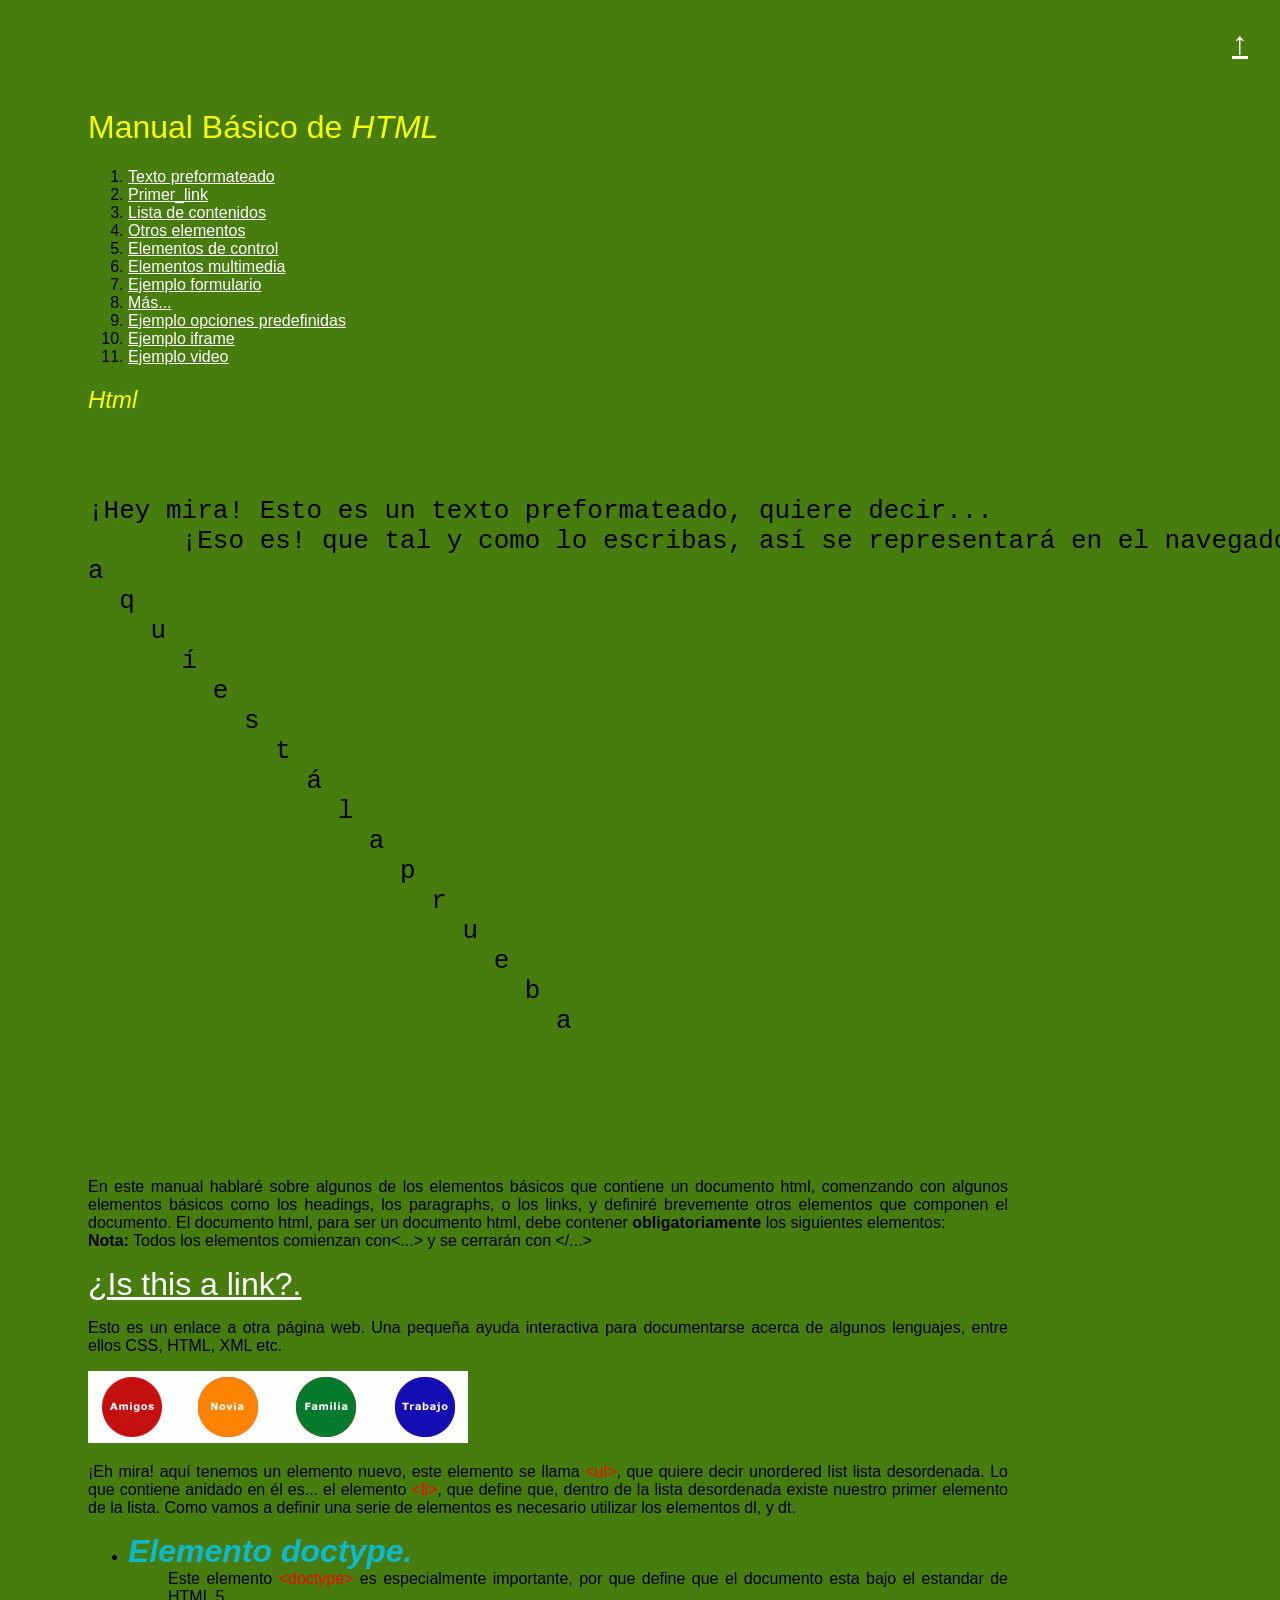
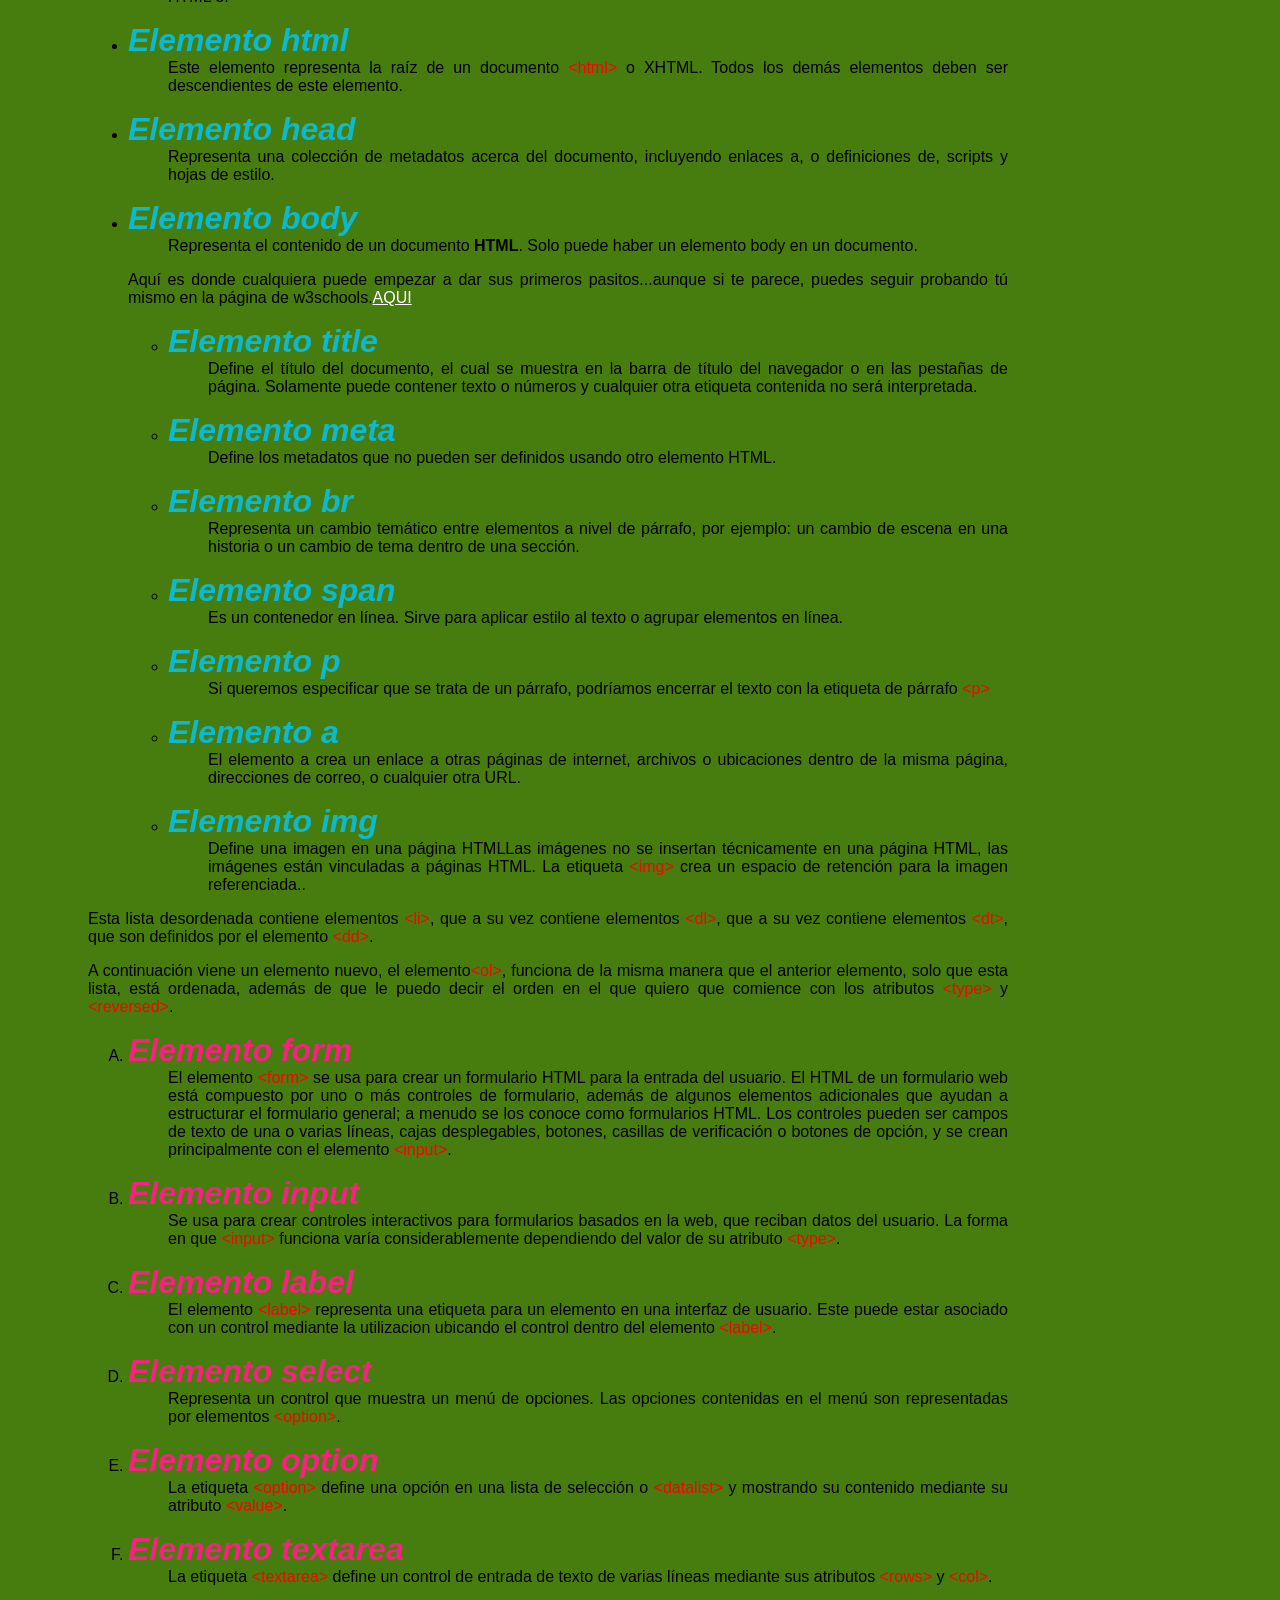
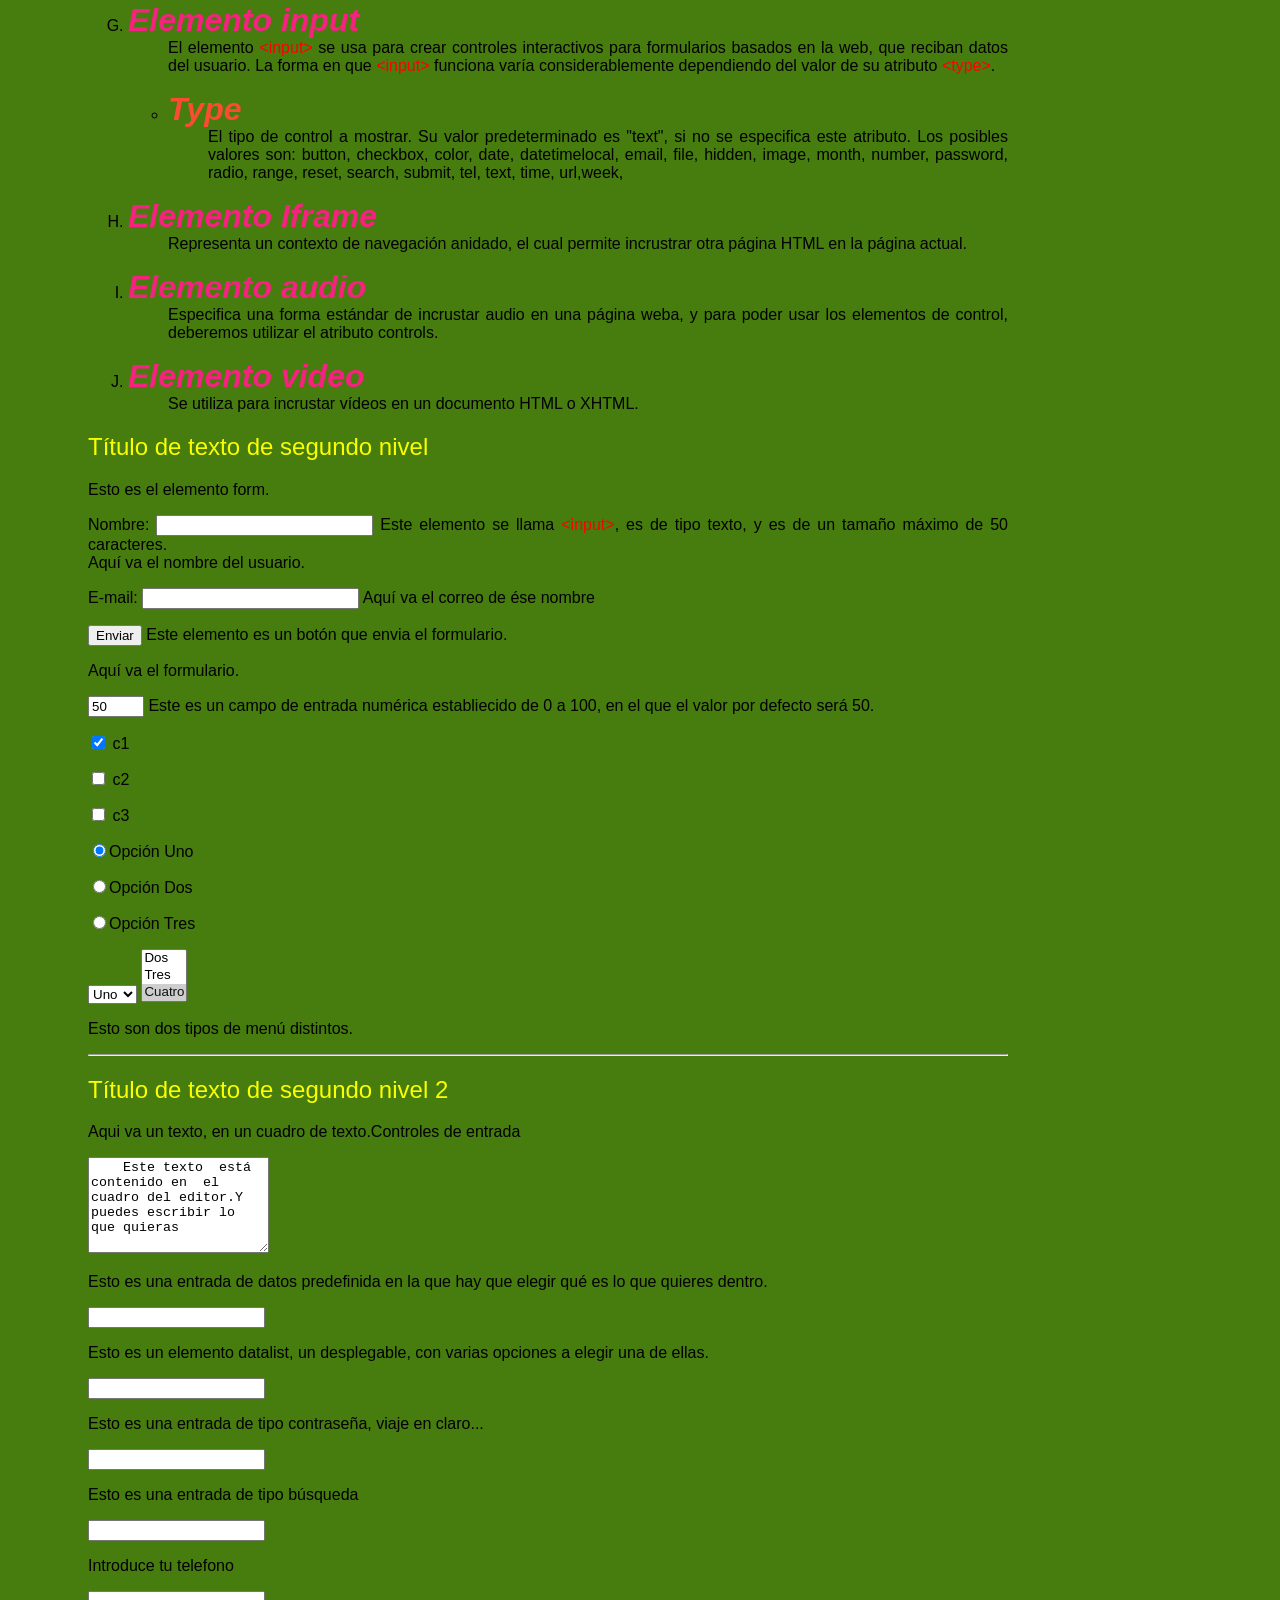
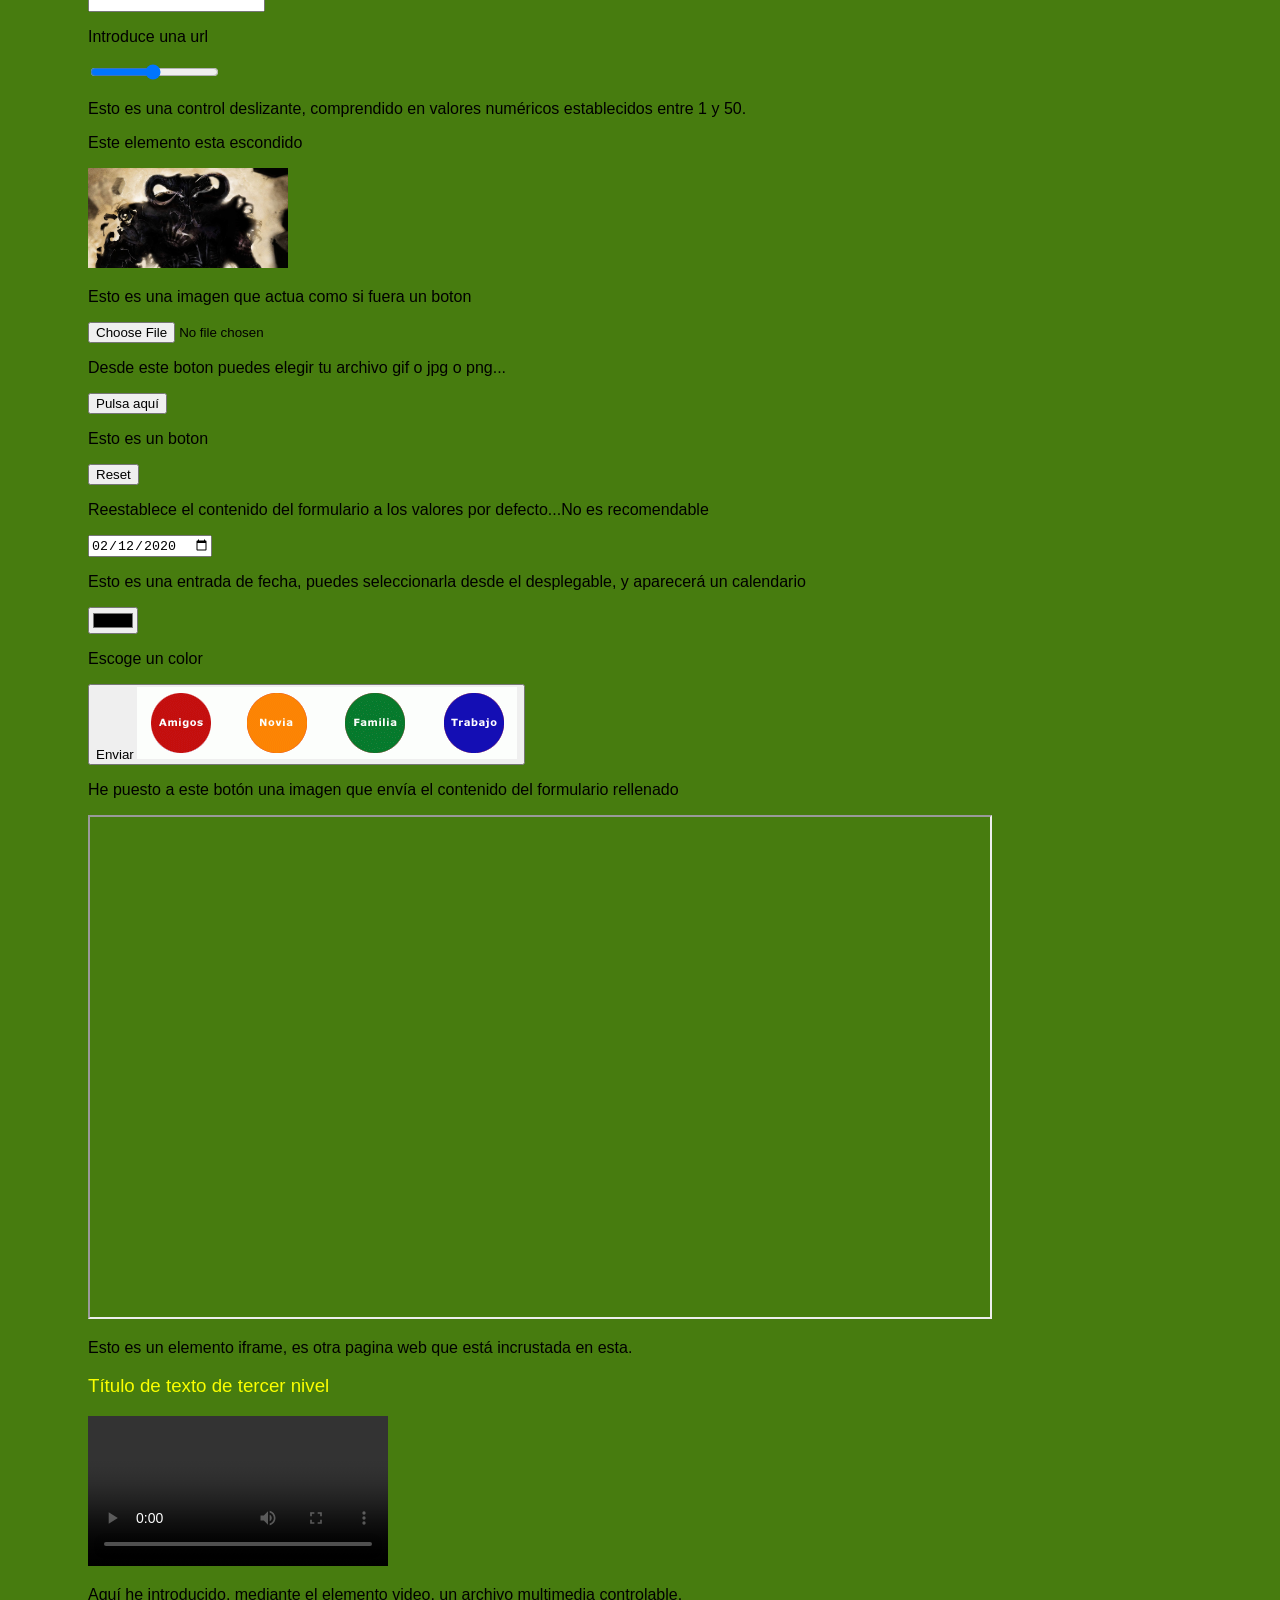
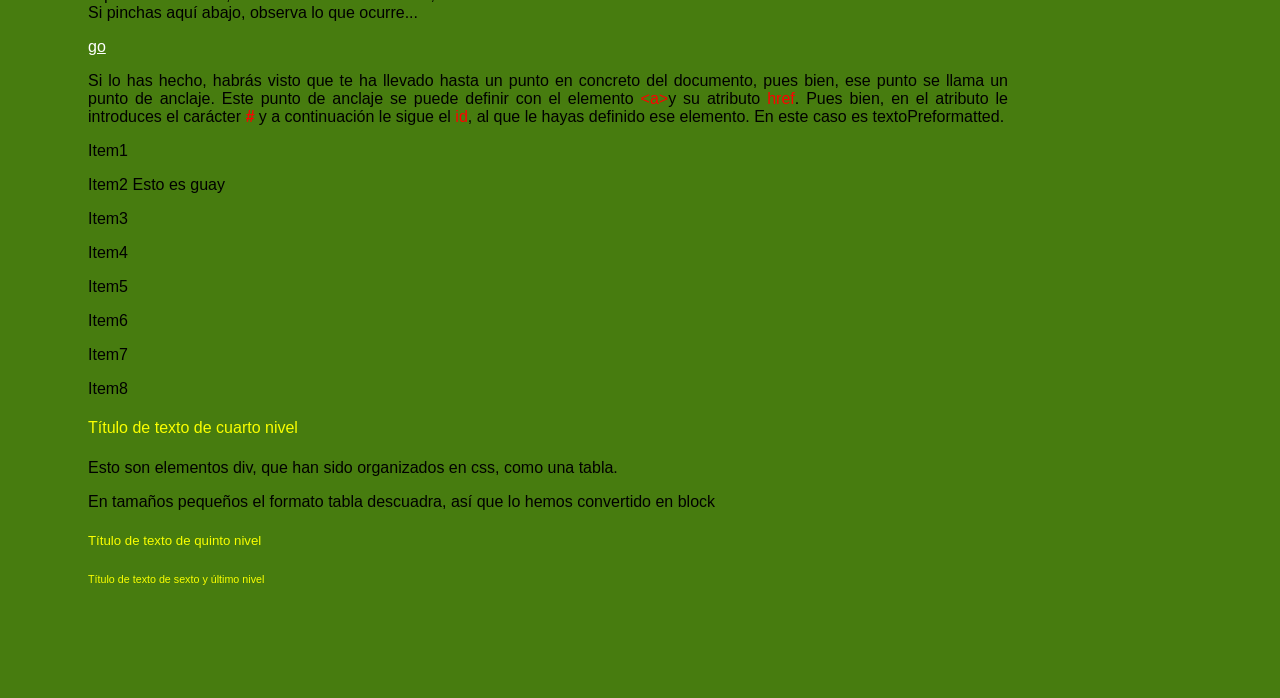
<file: index.html>
<!DOCTYPE html>
<html lang="es">
<!--Esto es un comentario en Html-->
<!--Y aquí comienza el encabezado-->

<head>
  <meta charset="utf-8">
  <!--Codificación-->
  <meta name="author" content="David Callén Peruga">
  <link type="text/css" rel=" stylesheet " href="pruebaManualCss.css">
  <!-- meta responsiva -->
  <meta content="width=device-width, initial-scale=1, maximum-scale=1" name="viewport" />
  <!--Esto es el enlace al Css correspondiente a este html.-->
  <title>Manual HTML</title>
</head>
<!--...y aquí termina;)-->
<!--Aquí comienza el cuerpo-->

<body>
  <!--<div class="map">
   <ul>
    <li id="p1"><a href="#HTML">1. HTML</a>

    </li><li id="p2"><a href="#colors">2. Añadir color</a>

    </li><li id="p3"><a href="#fonts">3. Añadir tipo de letra</a>

    </li><li id="p4"><a href="#navbar">4. Barra de navegación</a>

    </li><li id="p10"><a href="#links">5. Dar estilo a los enlaces</a>

    </li><li id="p6"><a href="#rule">6. Línea horizontal</a>

    </li><li id="p9"><a href="#external">7. CSS externa</a>

    </li><li id="p5"><a href="#reading">Más información</a>
   </li></ul>
 </div>-->
  <h1>Manual Básico de <em>HTML</em></h1>
  <nav id="tabla_contenido">
    <div>
      <ol>
        <li>
          <a href="#textoPreformatted">Texto preformateado</a>
        </li>
        <li>
          <a href="#Primer_link">Primer_link</a>
        </li>
        <li>
          <a href="#Encabezado">Lista de contenidos</a>
        </li>
        <li>
          <a href="#contenido">Otros elementos</a>
        </li>
        <li>
          <a href="#formulario_def">Elementos de control</a>
        </li>
        <li>
          <a href="#Multimedia">Elementos multimedia</a>
        </li>
        <li>
          <a href="#ejemplo">Ejemplo formulario</a>
        </li>
        <li>
          <a href="#ejemplo_text_area">Más...</a>
        </li>
        <li>
        <a href="#sexos">Ejemplo opciones predefinidas</a>
       </li>
       <li>
         <a href="#ejemplo_iframe">Ejemplo iframe</a>
       </li>
       <li>
         <a href="#ejemplo_video">Ejemplo video</a>
       </li>
      </ol>
    </div>
  </nav>
  <!--Este es el primer título del cuerpo, no confundir con el elemento title-->
  <h2><em>Html</em></h2>
  <pre id="textoPreformatted">
    <p>¡Hey mira! Esto es un texto preformateado, quiere decir...
      ¡Eso es! que tal y como lo escribas, así se representará en el navegador.
a
  q
    u
      í
        e
          s
            t
              á
                l
                  a
                    p
                      r
                        u
                          e
                            b
                              a
    </p>
  </pre>
  <p>
    <!--Ey, mira! este es el primer párrafo :)-->
    En este manual hablaré sobre algunos de los elementos básicos que contiene un documento html, comenzando con algunos elementos básicos
    como los headings, los paragraphs, o los links, y definiré brevemente otros elementos que componen el documento. El documento html, para
    ser un documento html, debe contener <strong>obligatoriamente</strong> los siguientes elementos:<br>
    <strong>Nota:</strong> Todos los elementos comienzan con&lt;...&gt; y se cerrarán con &lt;/...&gt;
    <!--He introducido los span para poder representar las etiquetas.-->
  </p>
  <a href="https://www.w3schools.com" id="Primer_link">¿Is this a link?.</a>
  <!--Este es el enlace en el que me he apoyado para reforzar este manual, a parte de los pdf compartidos.-->
  <p> Esto es un enlace a otra página web. Una pequeña ayuda interactiva para documentarse acerca de algunos
    lenguajes, entre ellos CSS, HTML, XML etc.</p>
  <img src="circulos.gif" alt="Círculos de colores">
  <p>
    ¡Eh mira! aquí tenemos un elemento nuevo, este elemento se llama <span>&lt;ul&gt;</span>, que quiere decir unordered list lista desordenada.
    Lo que contiene anidado en él es... el elemento <span>&lt;li&gt;</span>, que define que, dentro de la lista desordenada
    existe nuestro primer elemento de la lista. Como vamos a definir una serie de elementos es necesario utilizar los elementos dl, y dt.
  </p>
  <!--Aquí tenemos una imagen, que bien podemos obtenerla de internet, o también podemos importarla de nuestro src y si no quieres hacer todo
  el path desde tu C:/o D:/ puedes coger ése archivo png, pnej,jpg,jpeg o gif a tu carpeta de trabajo "workspace".-->
  <ul id="Encabezado">
    <!--Ya has llegado a esta "maravillosa" parte del documento.-->
    <li class="ul_li">
      <dl class="ul_li_dl">
        <dt class="ul_li_dl_dt">
          Elemento doctype.
        </dt>
        <dd>Este elemento <span>&lt;doctype&gt;</span> es especialmente importante, por que define que el documento esta bajo el estandar de HTML 5.</dd>
      </dl>
    </li>
    <li class="ul_li">
      <dl class="ul_li_dl">
        <dt class="ul_li_dl_dt">
          Elemento html
        </dt>
        <dd>
          Este elemento representa la raíz de un documento <span>&lt;html&gt;</span> o XHTML. Todos los demás elementos deben ser descendientes de
          este elemento.
        </dd>
      </dl>
    </li>
    <li class="ul_li">
      <dl class="ul_li_dl">
        <dt class="ul_li_dl_dt">
          Elemento head
        </dt>
        <dd>
          Representa una colección de metadatos acerca del documento, incluyendo enlaces a, o definiciones de, scripts y hojas de estilo.
        </dd>
      </dl>
    </li>
    <li class="ul_li">
      <dl class="ul_li_dl">
        <dt class="ul_li_dl_dt">
          Elemento body
        </dt>
        <dd>
          Representa el contenido de un documento <strong>HTML</strong>. Solo puede haber un elemento body en un documento.
        </dd>
      </dl>
    </li>
    <p>Aquí es donde cualquiera puede empezar a dar sus primeros pasitos...aunque si te parece, puedes seguir probando tú mismo en la página
      de w3schools.<a href="https://www.w3schools.com" title="w3schools">AQUI</a></p>
    <ul id="contenido">
      <li class="ul_li">
        <dl class="ul_li_dl">
          <dt class="ul_li_dl_dt">
            Elemento title
          </dt>
          <dd>Define el título del documento, el cual se muestra en la barra de título del navegador o en las pestañas de página. Solamente
            puede contener texto o números y cualquier otra etiqueta contenida no será interpretada.</dd>
        </dl>
      </li>
      <li class="ul_li">
        <dl class="ul_li_dl">
          <dt class="ul_li_dl_dt">
            Elemento meta
          </dt>
          <dd>Define los metadatos que no pueden ser definidos usando otro elemento HTML.</dd>
        </dl>
      </li>
      <li class="ul_li">
        <dl class="ul_li_dl">
          <dt class="ul_li_dl_dt">
            Elemento br
          </dt>
          <dd>Representa un cambio temático entre elementos a nivel de párrafo, por ejemplo: un cambio de escena en una historia o un cambio
            de tema dentro de una sección.</dd>
        </dl>
      </li>
      <li class="ul_li">
        <dl class="ul_li_dl">
          <dt class="ul_li_dl_dt">
            Elemento span
          </dt>
          <dd>Es un contenedor en línea. Sirve para aplicar estilo al texto o agrupar elementos en línea.</dd>
        </dl>
      </li>
      <li class="ul_li">
        <dl class="ul_li_dl">
          <dt class="ul_li_dl_dt">
            Elemento p
          </dt>
          <dd>Si queremos especificar que se trata de un párrafo, podríamos encerrar el texto con la etiqueta de párrafo <span>&lt;p&gt;</span>
          </dd>
        </dl>
      </li>
      <li class="ul_li">
        <dl class="ul_li_dl">
          <dt class="ul_li_dl_dt">
            Elemento a
          </dt>
          <dd>El elemento a crea un enlace a otras páginas de internet, archivos o ubicaciones dentro de la misma página, direcciones de correo,
            o cualquier otra URL.</dd>
        </dl>
      </li>
      <li class="ul_li">
        <dl class="ul_li_dl">
          <dt class="ul_li_dl_dt">
            Elemento img
          </dt>
          <dd>Define una imagen en una página HTMLLas imágenes no se insertan técnicamente en una página HTML, las imágenes están vinculadas a
            páginas HTML. La etiqueta <span>&lt;img&gt;</span> crea un espacio de retención para la imagen referenciada..</dd>
        </dl>
      </li>
    </ul>
  </ul>
  <p>
    Esta lista desordenada contiene elementos <span>&lt;li&gt;</span>, que a su vez contiene elementos <span> &lt;dl&gt;</span>, que a
    su vez contiene elementos <span>&lt;dt&gt;</span>, que son definidos por el elemento <span>&lt;dd&gt;</span>.
  </p>
  <p>A continuación viene un elemento nuevo, el elemento<span>&lt;ol&gt;</span>, funciona de la misma manera que el anterior elemento, solo que
    esta lista, está ordenada, además de que le puedo decir el orden en el que quiero que comience con los atributos <span>&lt;type&gt;</span>
    y <span>&lt;reversed&gt;</span>.</p>
  <ol type="A" id="formulario_def">
    <li class="ol_li">
      <dl class="ol_li_dl">
        <dt class="ol_li_dl_dt">
          Elemento form
        </dt>
        <dd>El elemento <span>&lt;form&gt;</span> se usa para crear un formulario HTML para la entrada del usuario. El HTML de un formulario web
          está compuesto por uno o más controles de formulario, además de algunos elementos adicionales que ayudan a estructurar el formulario
          general; a menudo se los conoce como formularios HTML. Los controles pueden ser campos de texto de una o varias líneas, cajas desplegables,
          botones, casillas de verificación o botones de opción, y se crean principalmente con el elemento
          <span> &lt;input&gt;</span>.</dd>
      </dl>
    </li>
    <li class="ol_li">
      <dl class="ol_li_dl">
        <dt class="ol_li_dl_dt">
          Elemento input
        </dt>
        <dd>Se usa para crear controles interactivos para formularios basados en la web, que reciban datos del usuario. La forma en que
          <span>&lt;input&gt;</span> funciona varía considerablemente dependiendo del valor de su atributo <span>&lt;type&gt;</span>.</dd>
      </dl>
    </li>
    <li class="ol_li">
      <dl class="ol_li_dl">
        <dt class="ol_li_dl_dt">
          Elemento label
        </dt>
        <dd>El elemento <span>&lt;label&gt;</span> representa una etiqueta para un elemento en una interfaz de usuario. Este puede estar asociado
          con un control mediante la utilizacion ubicando el control dentro del elemento <span>&lt;label&gt;</span>. </dd>
      </dl>
    </li>
    <li class="ol_li">
      <dl class="ol_li_dl">
        <dt class="ol_li_dl_dt">
          Elemento select
        </dt>
        <dd>Representa un control que muestra un menú de opciones. Las opciones contenidas en el menú son representadas por elementos<span>
            &lt;option&gt;</span>.</dd>
      </dl>
    </li>
    <li class="ol_li">
      <dl class="ol_li_dl">
        <dt class="ol_li_dl_dt">
          Elemento option
        </dt>
        <dd>La etiqueta <span>&lt;option&gt;</span> define una opción en una lista de selección o <span>&lt;datalist&gt;</span> y mostrando su
          contenido mediante su atributo <span>&lt;value&gt;</span>.</dd>
      </dl>
    </li>
    <li class="ol_li">
      <dl class="ol_li_dl">
        <dt class="ol_li_dl_dt">
          Elemento textarea
        </dt>
        <dd>La etiqueta <span>&lt;textarea&gt;</span> define un control de entrada de texto de varias líneas mediante sus atributos <span>
            &lt;rows&gt;</span> y <span>&lt;col&gt;</span>.</dd>
      </dl>
    </li>
    <li class="ol_li">
      <dl class="ol_li_dl">
        <dt class="ol_li_dl_dt">
          Elemento input
        </dt>
        <dd>El elemento <span>&lt;input&gt;</span> se usa para crear controles interactivos para formularios basados en la web, que reciban
          datos del usuario. La forma en que <span>&lt;input&gt;</span> funciona varía considerablemente dependiendo del valor de su atributo
          <span>&lt;type&gt;</span>.</dd>
      </dl>
    </li>
    <ul>
      <li class="ol_ul_li">
        <dl class="ol_ul_li_dl">
          <dt class="ol_ul_li_dl_dt">
            Type
          </dt>
          <dd>El tipo de control a mostrar. Su valor predeterminado es "text", si no se especifica este atributo. Los posibles valores son:
            button, checkbox, color, date, datetimelocal, email, file, hidden, image, month, number, password, radio, range, reset, search,
            submit, tel, text, time, url,week,</dd>
        </dl>
      </li>
    </ul>
    <li class="ol_li" id="Multimedia">
      <dl class="ol_li_dl">
        <dt class="ol_li_dl_dt">
          Elemento Iframe
        </dt>
        <dd>Representa un contexto de navegación anidado, el cual permite incrustrar otra página HTML en la página actual.</dd>
      </dl>
    </li>
    <li class="ol_li">
      <dl class="ol_li_dl">
        <dt class="ol_li_dl_dt">
          Elemento audio
        </dt>
        <dd>Especifica una forma estándar de incrustar audio en una página weba, y para poder usar los elementos de control, deberemos
          utilizar el atributo controls.</dd>
      </dl>
    </li>
    <li class="ol_li">
      <dl class="ol_li_dl">
        <dt class="ol_li_dl_dt">
          Elemento video
        </dt>
        <dd>Se utiliza para incrustar vídeos en un documento HTML o XHTML.</dd>
      </dl>
    </li>
  </ol>
  <h2>Título de texto de segundo nivel</h2>
  <p> Esto es el elemento form.
    <form id="ejemplo" action="pruebaManual.html" ?Nombre=&Email="38758@iessierradeguara.com">
      <p>
        Nombre: <input type="text" name="nombre" value="" size="25" maxlength=50> Este elemento se llama <span>&lt;input&gt;</span>, es de
        tipo texto, y es de un tamaño máximo de 50 caracteres.<br> Aquí va el nombre del usuario.
        <!--Esto es un formulario que tiene atributos como text, que define que la entrada es de tipo texto,de tamaño
        por defecto 25 y de máximo de longitud de entrada de carácteres 50-->
      </p>
      <p>
        E-mail: <input type="text" name="Email" value="" size="25" maxlength="50"> Aquí va el correo de ése nombre
        <!--Esto es una entrada parecida a la anterior, solo que que ésta se llama email, y -->
      </p>
      <p>
        <input type="submit" name="Eniar" value="Enviar"> Este elemento es un botón que envia el formulario.
        <!--Esto es un formulario, en el que hay dos campos
        de entrada de tipo texto, y su respectivo botón de enviar formulario-->
      </p>
      <p>
        Aquí va el formulario.
      </p>
      <p>
        <input type="number" min="0" max="100" step="20" value="50" name="valor"> Este es un campo de entrada numérica establiecido de
        0 a 100, en el que el valor por defecto será 50.
      </p>
      <p>
        <input type="checkbox" name="c1" checked> c1
        <!--Aquí se establece una casilla de verificación que por defecto, al comienzo está
        marcado-->
      </p>
      <p>
        <input type="checkbox" name="c2"> c2
      </p>
      <p>
        <input type="checkbox" name="c3"> c3
      </p>
      <p>
        <input type="radio" name="radio" value="uno" checked>Opción Uno
        <!--Esto es parecido a la anterior casilla, solo que en estas sólo puedes
        marcar una de las que aparecen aquí.-->
      </p>
      <p>
        <input type="radio" name="radio" value="dos">Opción Dos
      </p>
      <p>
        <input type="radio" name="radio" value="tres">Opción Tres
      </p>
      <select name="Menú">
        <option value="uno">Uno</option>
        <option value="dos">Dos</option>
        <option value="tres">Tres</option>
      </select>
      <select name="menum" size="3" multiple>
        <option value="uno">Uno</option>
        <option value="dos">Dos</option>
        <option value="tres">Tres</option>
        <option selected value="cuatro">Cuatro</option>
        <option value="cinco">Cinco</option>
      </select>
      <p>Esto son dos tipos de menú distintos.</p>
    </form>
    <hr>
  </p>
  <h2>
    Título de texto de segundo nivel 2
  </h2>
  <p>
    Aqui va un texto, en un cuadro de texto.Controles de entrada
  </p>
  <textarea id="ejemplo_text_area" name="texto_largo" rows="6" cols="20">
    Este texto  está  contenido en  el cuadro del editor.Y puedes escribir lo que quieras
  </textarea>
  <p>
    Esto es una entrada de datos predefinida en la que hay que elegir qué es lo que quieres dentro.
  </p>
  <input id="sexos" name="sexo" list="sexos">
  <datalist>
    <option value="mujer"></option>
    <option value="hombre"></option>
    <option value="cosa"></option>
  </datalist>
  <p>
    Esto es un elemento datalist, un desplegable, con varias opciones a elegir una de ellas.
  </p>
  <input type="password" name="Contraseña" value="">
  <p>
    Esto es una entrada de tipo contraseña, viaje en claro...
  </p>
  <input type="search" name="" value="">
  <p>
    Esto es una entrada de tipo búsqueda
  </p>
  <input type="tel" name="Teléfono" value="">
  <p>
    Introduce tu telefono
  </p>
  <input type="url" name="" value="">
  <p>
    Introduce una url
  </p>
  <input type="range" name="control deslizante" min="1" max="50" step="2" value="">
  <p>
    Esto es una control deslizante, comprendido en valores numéricos establecidos entre 1 y 50.
  </p>
  <!--Control deslizante-->
  <input type="hidden" name="Escondido" value="">
  <p>
    Este elemento esta escondido
  </p>
  <!---->
  <input type="image" alt="Image Dahaka" src="Dahaka.jpg" name="Dahaka" width="200" height="100">
  <p>
    Esto es una imagen que actua como si fuera un boton
  </p>
  <input type="file" accept="image/gif,image/x-jpg">
  <p>
    Desde este boton puedes elegir tu archivo gif o jpg o png...
  </p>
  <input type="button" name="botón" value="Pulsa aquí">
  <p>
    Esto es un boton
  </p>
  <input type="reset" name="resetea valores por defecto" value="Reset">
  <p>
    Reestablece el contenido del formulario a los valores por defecto...No es recomendable
  </p>
  <input type="date" min="1" max="31" step="1" name="" value="2020-02-12">
  <p>
    Esto es una entrada de fecha, puedes seleccionarla desde el desplegable, y aparecerá un calendario
  </p>
  <input type="color" name="pick-a-color" value="">
  <p>
    Escoge un color
  </p>
  <button type="submit" value="submit" name="Submit">
    Enviar
    <img src="circulos.gif" alt="Enviar">
  </button>
  <p>
    He puesto a este botón una imagen que envía el contenido del formulario rellenado
  </p>
  <iframe id="ejemplo_iframe" src="https://www.minijuegos.com" height="500" width="900"></iframe>
  <p>
    Esto es un elemento iframe, es otra pagina web que está incrustada en esta.
  </p>
  <h3>Título de texto de tercer nivel</h3>
  <video id="ejemplo_video" controls src="buxbunni.mp4" autoplay>
    Lo siento, tu navegador no soporta este video:(
  </video>
  <p>
    Aquí he introducido, mediante el elemento video, un archivo multimedia controlable.<br>
    Si pinchas aquí abajo, observa lo que ocurre...
  </p>
  <a href="#textoPreformatted">go</a>
  <p>
    Si lo has hecho, habrás visto que te ha llevado hasta un punto en concreto del documento, pues bien, ese punto se llama un punto de anclaje.
    Este punto de anclaje se puede definir con el elemento <span>&lt;a&gt;</span>y su atributo <span>href</span>. Pues bien, en el
    atributo le introduces el carácter <span> <i><strong>#</strong></i></span> y a continuación le sigue el <span>id</span>,  al que le hayas definido ese elemento. En este
    caso es textoPreformatted.
  </p>
  <div id="gototop">
    <a href="#top"> &uarr; </a>
    <!--s-->
  </div>
  <div class="row">
    <div class="cl3 cm6">
      <p>Item1</p>
    </div>
    <div class="cl3 cm6">
      <p>Item2 Esto es guay</p>
    </div>
    <div class="cl3 cm6">
      <p>Item3</p>
    </div>
    <div class="cl3 cm6">
      <p>Item4</p>
    </div>
    <div class="cl3 cm6">
      <p>Item5</p>
    </div>
    <div class="cl3 cm6">
      <p>Item6</p>
    </div>
    <div class="cl3 cm6">
      <p>Item7</p>
    </div>
    <div class="cl3 cm6">
      <p>Item8</p>
    </div>
  </div>
  <h4>Título de texto de cuarto nivel</h4>
  <p class="pc">Esto son elementos div, que han sido organizados en css, como una tabla.</p>
  <p class="movil">En tamaños pequeños el formato tabla descuadra, así que lo hemos convertido en block</p>
  <h5>Título de texto de quinto nivel</h5>
  <h6>Título de texto de sexto y último nivel</h6>
</body>
<!--... y por fin... Aquí se termina.-->

</html>
</file>
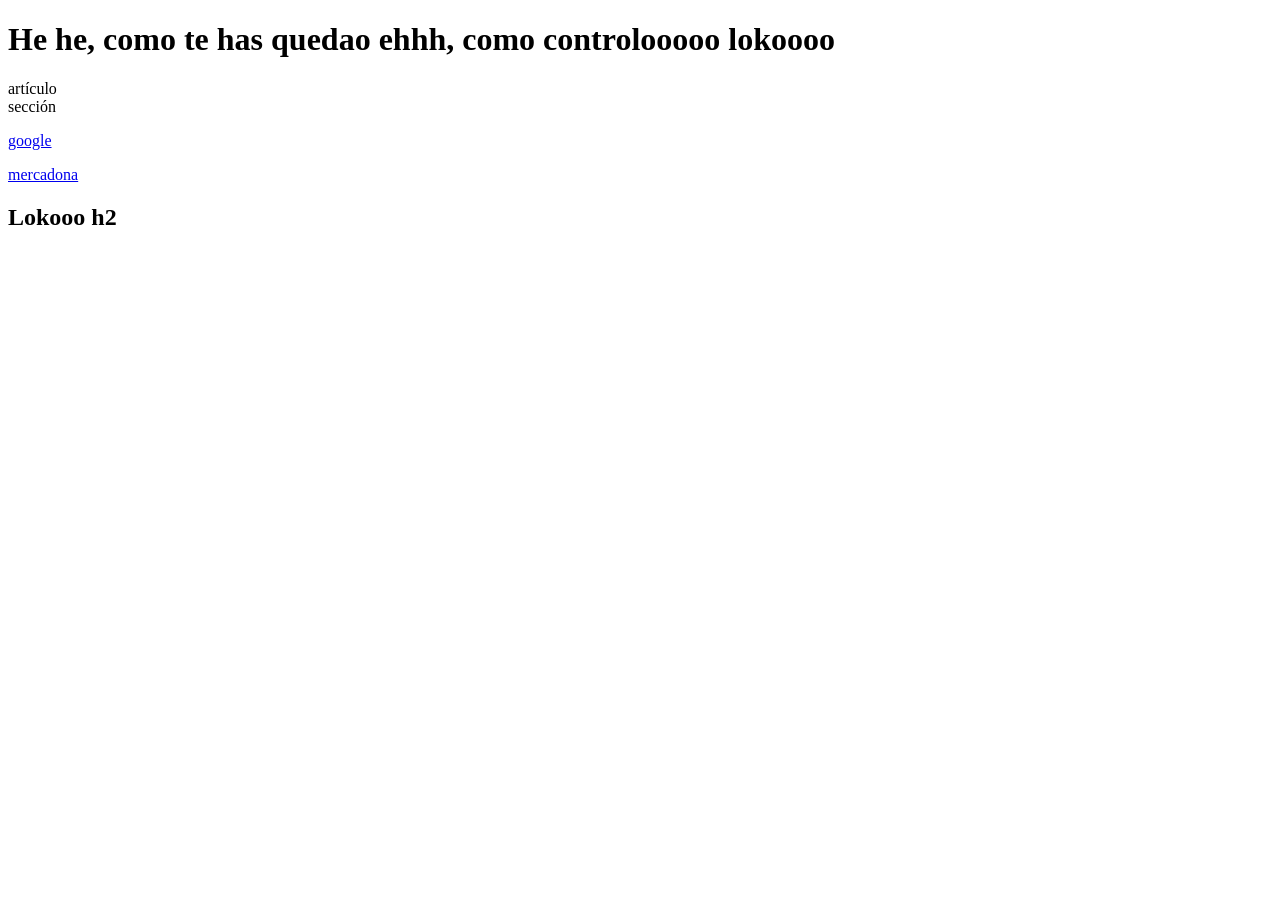
<file: documento.html>
<!doctype html>
  <html lang=es>

    <head>
      <title>documento</title>
    </head>
    <body>
      <h1>He he, como te has quedao ehhh, como controlooooo lokoooo</h1>
      <article>artículo
        <section>sección</section>
      </article>
        <p><a href="http://www.google.com">google</a></p>
        <p id="MERCADONA"></p>
        <p><a href ="https://www.mercadona.es/">mercadona</a></p>
      <h2>Lokooo h2</h2>
    </body>

  </html>
</file>
<file: pruebaManualCss.css>
/*Comentario de CSS*/
  html {
    font-family: sans-serif;
    text-align: justify;
  }

  /*Alineación de texto justificado*/
  a {
    color: #fff;
  }

  /*Definimos el color de todos los enlaces*/
  a:hover {
    color: #F90;
    cursor: pointer;
  }

  /*Enlace cuando el visitante pone el cursor encima*/
  a:link:active {
    background-color: rgb(1, 255, 4);
  }

  /*Aquí se define que, cuando el usuario, pulse el link, el color de fondo cambie al color elegido arriba.*/
  body {
    background-color: rgb(71, 124, 15);
    padding: 5em;
    border-color: white;
    margin-right: 15%;
  }

  .gototop {
    position: fixed;
  }

  /*Esto es un estilo de fuente, en el que todos los elementos del documento de html, estarán con este tipo de letra.*/
  /*Aquí se declara el fondo del documento con números rgb, del 0 al 255, con una distancia de bordes de 5em por cada lado del documento.*/
  /*------------------------------------------------------------------------------------------------------------------------------------------*/
  /*A continuación defino que los headings, tendrán un color de letra, un tamaño normal, y una posibilidad de letras, arial, helvetica o sans-serif
  */
  h1 {
    color: rgb(250, 255, 0);
    font-weight: normal;
    font-family: arial, helvetica, sans-serif;
  }

  h2 {
    color: rgb(250, 255, 0);
    font-weight: normal;
    font-family: arial, helvetica, sans-serif;
  }

  h3 {
    color: rgb(250, 255, 0);
    font-weight: normal;
    font-family: arial, helvetica, sans-serif;
  }

  h4 {
    color: rgb(250, 255, 0);
    font-weight: normal;
    font-family: arial, helvetica, sans-serif;
  }

  h5 {
    color: rgb(250, 255, 0);
    font-weight: normal;
    font-family: arial, helvetica, sans-serif;
  }

  h6 {
    color: rgb(250, 255, 0);
    font-weight: normal;
    font-family: arial, helvetica, sans-serif;
  }

  p span {
    color: red;
  }

  dd span {
    color: red;
  }

  /*Los elementos span contenidos en los párrafos,dd, serán de color rojo.*/
  dt.ul_li_dl_dt {
    font-style: oblique;
    font-weight: bold;
    font-size: 2em;
    color: rgb(13, 185, 207);
  }

  /*Aquí se establece que, el contenido de los elementos dt, definidos como clases ul_li_dl_dt, sean con un estilo oblique, en bold, y un
tamaño de 2em.*/
  li.ul_li {
    font-family: helvetica, Times, monospace;
    font-size: 1em;
  }

  dt.ol_li_dl_dt {
    font-style: oblique;
    font-weight: bold;
    font-size: 2em;
    color: rgb(246, 34, 127);
  }

  dt.ol_ul_li_dl_dt {
    font-style: oblique;
    font-weight: bold;
    font-size: 2em;
    color: rgb(251, 76, 49);
  }

  /*Aquí se establece que, el contenido de los elementos li, definidos como clases ul_li, sean con un tipo de letra monospace y un tamaño
  de 1em.*/
  a:link:active {
    background-color: green;
    /*Aquí va un cambio del link, cuando el usuario clickee en el link, el fondo cambiará de color a verde*/
  }

  p.unorderedList span {
    font-family: cursive;
  }

  #textoPreformatted {
    font-size: 2em;
  }

  #Primer_link {
    font-size: 2em;
  }

  #gototop {
    position: fixed;
    top: 25px;
    right: 1em;
    font-size: 2em;
    font-family: Arial Black;
  }

  span p {
    font-family: sans-serif;
  }

  /*columnas*/
  .row {
    width: 100%;
  }

  @media (max-width: 800px) {
    .cl1, .cl2, .cl3, .cl4, .cl5, .cl6, .cl7, .cl8, .cl9, .cl10, .cl11, .cl12 {
      border: 1px solid green;
      display: block;
      clear: :both;
      width: 100%;
    }

    body {
      padding: 2%;
    }

    img {
      width: 100%;
    }

    iframe {
      width: 100%;
      height: :200px;
    }

    video {
      width: 100%;
    }

    #textoPreformatted {
      width: 100%;
      overflow: scroll;
      font-size: 0.7em;
    }

    .pc {
      display: none;
    }

    .movil {
      display: block;
    }

    dt.ul_li_dl_dt {
      font-size: 1.2em;
    }
  }

  @media (min-width:640px)and(max-width: 799px) {
    .cm1, .cm2, .cm3, .cm4, .cm5, .cm6, .cm7, .cm8, .cm9, .cm10, .cm11, .cm12 {
      float: left;
      border: 1px solid green;
    }
  }
</file>
